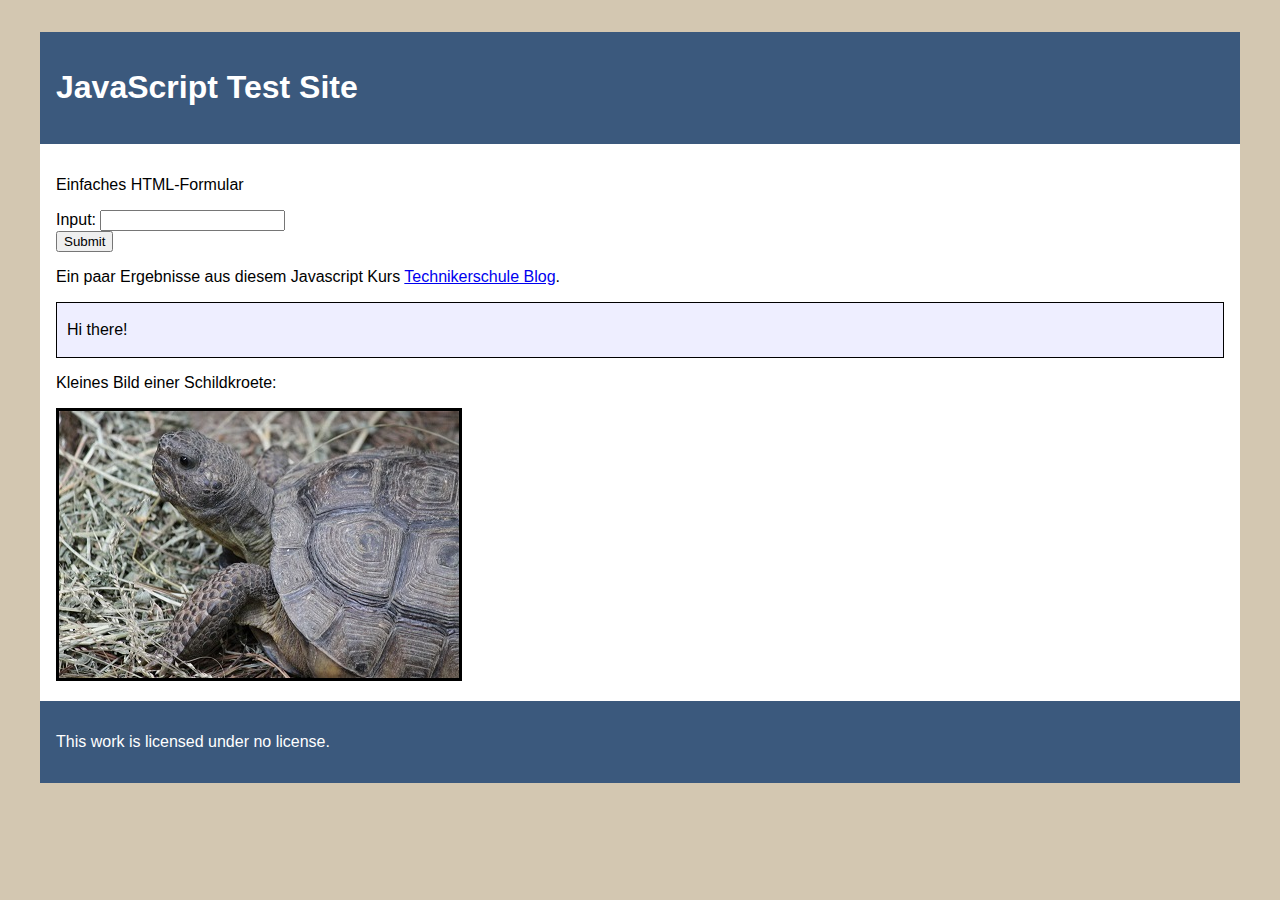
<file: class4/class4/index.html>
<!DOCTYPE html>
<html>
    <head>
        <title>Test Page</title>
        <link rel="stylesheet" href="styles.css">
    </head>
    <body>
        <div id="wrapper">
            <div id="header">
                <h1>JavaScript Test Site</h1>
            </div>
            <div id="main">
                <p>Einfaches HTML-Formular</p>
                <form id="simpleForm">
                    <label for="inputValue">Input:</label> <input type="text" id="inputValue"><br/>
                    <input type="submit" value="Submit" id="simpleSubmit">
                </form>
                <p>Ein paar Ergebnisse aus diesem Javascript Kurs <a href="https://yfitz.github.io" id="gdiLink">Technikerschule Blog</a>.</p>
                <div id="resultsBox"></div>
                <p>Kleines Bild einer Schildkroete:</p>
                <img src="turtle.jpg" id="turtlePic" alt="Turtle">
            </div>           
            <div id="footer">
                 <p>This work is licensed under no license.</p>
            </div>
        </div>
    </body>
    <script src="myscript.js"></script>
</html>
</file>
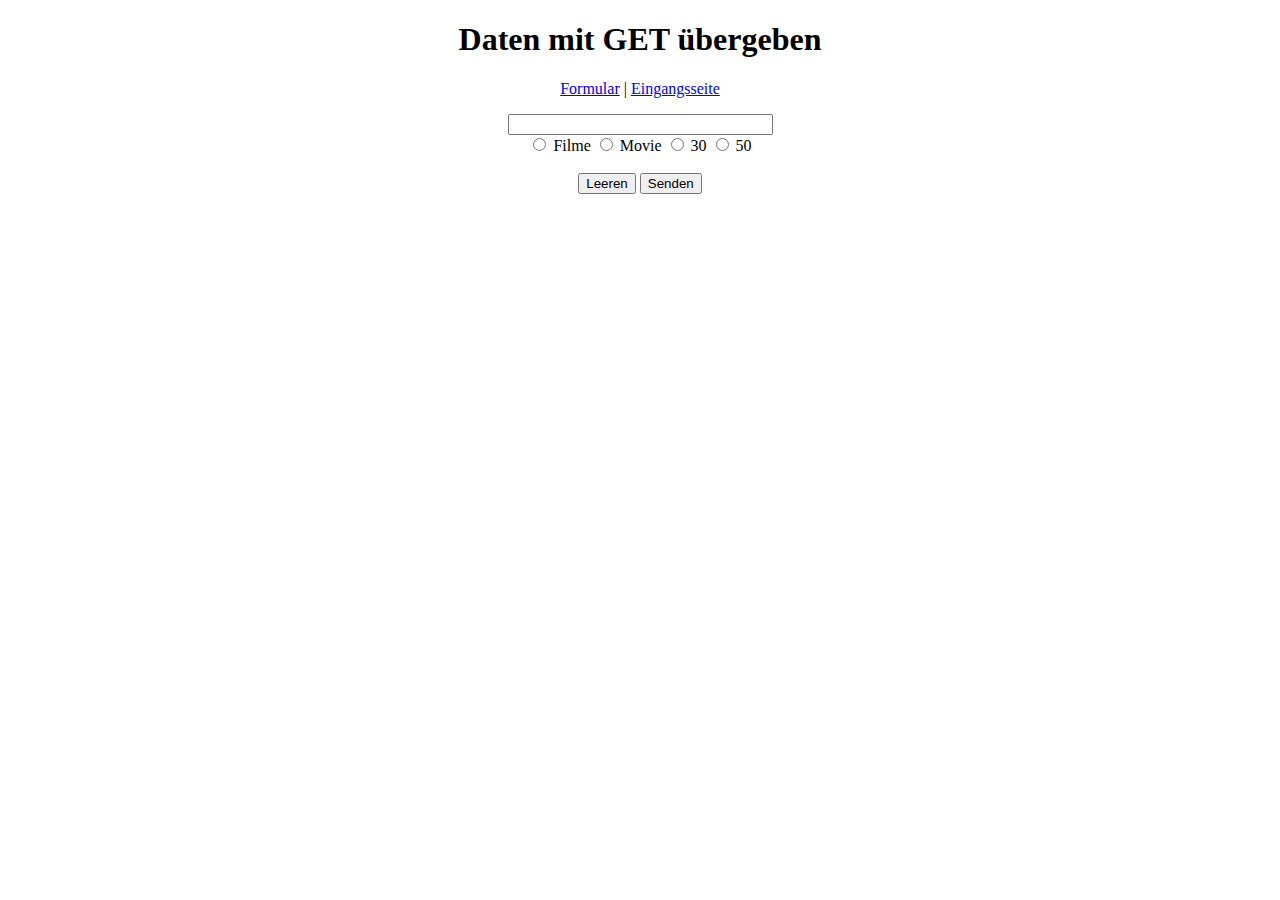
<file: beispiel.html>
<!DOCTYPE html>
<html>

<head>
<title>Parameter und Werte mit GET versenden</title>
<meta charset="utf-8">
<style type="text/css">body {text-align:center}</style>

</head>

<body>
<h1>Daten mit GET übergeben</h1>
<p><a href="formpage.html">Formular</a> | <a href="getpage.html">Eingangsseite</a></p>

<form action="getpage.html" method="get" accept-charset="utf-8">
    <input type="text"  name="rabe" value="" size="30" maxlength="30"><br>
    <input type="radio" name="kate" value="Filme"> Filme
    <input type="radio" name="rubi" value="Movie"> Movie
    <input type="radio" name="item" value="30"> 30
    <input type="radio" name="para" value="50"> 50<br>
    <br>
    <input type="reset"  value="Leeren">
    <input type="submit" value="Senden">
</form>

</body>
</html>
</file>
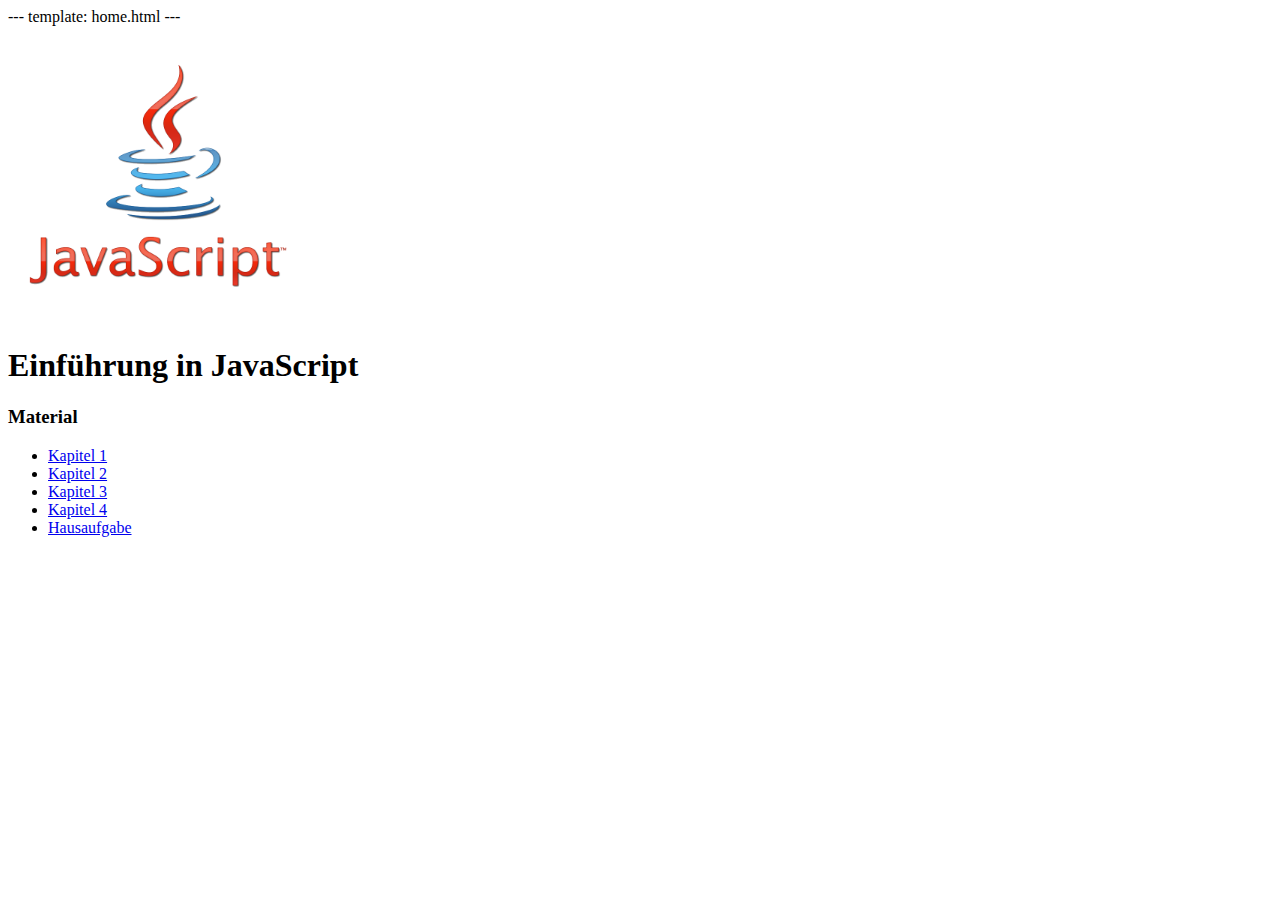
<file: JS.html>
---
template: home.html
---


  <body>

    <div class="reveal">
      <div class="slides">
        <section>
          <img src="images/javascript.png" alt="BDI Logo" class="noborder" style="max-height:300px;">
          <h1>Einführung in JavaScript</h1>
        </section>

        <section>
          <h3>Material</h3>
          <ul>
            <li><a href="class1.html">Kapitel 1</a></li>
            <li><a href="class2.html">Kapitel 2</a></li>
            <li><a href="class3.html">Kapitel 3</a></li>
            <li><a href="class4.html">Kapitel 4</a></li>
            <li><a href="homework.html">Hausaufgabe</a></li>
          </ul>
        </section>
      </div>
    </div>
	
      <footer>
      
      </footer>
  </body>
</html>
</file>
<file: class4/class4/styles.css>
/*Overall Design*/

body{
	background-color: #D3C7B1;
	font-family: Sans-Serif;	
}

#wrapper{
	width: 75em;
	margin: 2em auto;
	background-color: #fff;	
}

#header{
	background-color: #3B597D;
	margin: 0;
	padding: 1em;
	color: #fff;
}

#main{
	background-color: #fff;
    padding: 1em;
}

#sidebar{
	background-color: #D68051;
	padding: 1em;
	width: 13em;
	float: right;
}

#footer{
	background-color: #3B597D;
	margin: 0;
	padding: 1em;
	color: #fff;
	clear: both;
}
#resultsBox {
    border:1px solid black;
    background-color:#EEEEFF;
    overflow:auto;    
    padding:2px 10px;
}

div#footer a{
	color: #fff;
}

img{
    border: 3px solid black;
}
</file>
